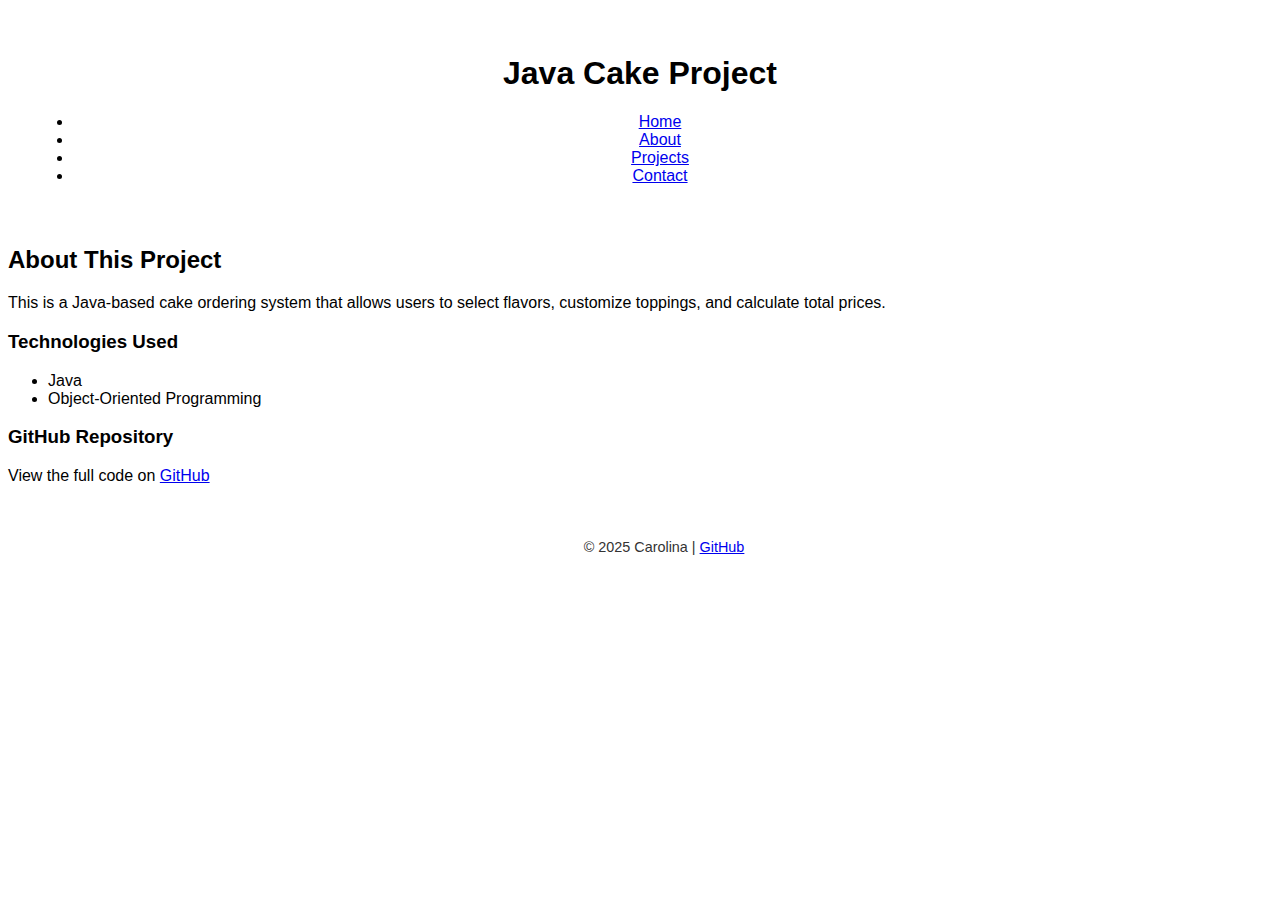
<file: projects/cake-project.html>
<!DOCTYPE html>
<html lang="en">
<head>
    <meta charset="UTF-8">
    <meta name="viewport" content="width=device-width, initial-scale=1.0">
    <title>Java Cake Project</title>
    <link rel="stylesheet" href="../assets/css/styles.css">
</head>
<body>
    <header>
        <h1>Java Cake Project</h1>
        <nav>
            <ul>
                <li><a href="../index.html">Home</a></li>
                <li><a href="../about.html">About</a></li>
                <li><a href="../projects/cake-project.html">Projects</a></li>
                <li><a href="../contact.html">Contact</a></li>
            </ul>
        </nav>
    </header>

    <section>
        <h2>About This Project</h2>
        <p>This is a Java-based cake ordering system that allows users to select flavors, customize toppings, and calculate total prices.</p>

        <h3>Technologies Used</h3>
        <ul>
            <li>Java</li>
            <li>Object-Oriented Programming</li>
        </ul>

        <h3>GitHub Repository</h3>
        <p>View the full code on <a href="https://github.com/carolastolfo/cake-order-java" target="_blank">GitHub</a></p>
    </section>

    <footer>
        <p>© 2025 Carolina | <a href="https://github.com/carolastolfo">GitHub</a></p>
    </footer>
</body>
</html>
</file>
<file: assets/css/styles.css>
/* check updated css */


* {
    font-family: "Manrope", sans-serif;
}

header {
    padding: 2%;
    text-align: center;
}

h1 {
    text-align: center;
    font-size: clamp(1.5rem, 3vw, 2rem);
}

button {
    border: none;
    border-radius: 25px;
    background-color: azure;
    padding: 1%;
}

button:hover {
    background-color: rgba(6, 91, 91, 0.285);
    cursor: pointer;
}

.image-container {
    display: flex;
    justify-content: center;
    gap: 1.5rem;
    flex-wrap: wrap;
    padding: 0 4px;
}

.column {
    flex: 24%;
    max-width: 24%;
    padding: 0 4px;
}

.image {
    position: relative;
    background-color: #FFFFFF;
    height: 20%;
    margin: 1%;
    width: fit-content;
    transition: all 0.25s ease;
    overflow: hidden;
}

.subtitle {
    position: absolute;
    color: #fff;
    font-size: 1rem;
    opacity: 0;
    font-weight: 600;
    z-index: 99;
    left: 50%;
    top: 80%;
    transform: translate(-50%, -50%);
    transition: all 0.25s ease;
}

.image:hover {
    transform: scale(1.125);
    cursor: pointer;
    transition: all 0.25s ease;
}

.image:hover .subtitle {
    opacity: 1;
}

.image::after {
    content: '';
    opacity: 0;
    position: absolute;
    left: 0;
    bottom: 0;
    border-radius: 10px;
    background: rgb(130,130,130);
    background: linear-gradient(0deg, rgb(54, 54, 54) 20%, rgba(252,176,69,0) 100%);
    width: 100%;
    height: 40%;
    transition: all 0.25s ease;
}

.image:hover::after {
    opacity: 1;
}

img {
    display: block;
    max-width: 100%;
    height: 20rem;
    border-radius: 10px;
    width: 100%;
}

footer {
    text-align: center;
    padding: 1.5rem;
    font-size: 0.9rem;
    color: #333;
    width: 100%;
    background: transparent;
    margin-top: auto;
}


@media screen and (max-width: 800px) {
    .column {
      flex: 48%;
      max-width: 48%;
    }
}

@media screen and (max-width: 600px) {
    .column {
      flex: 100%;
      max-width: 100%;
    }
}
</file>
